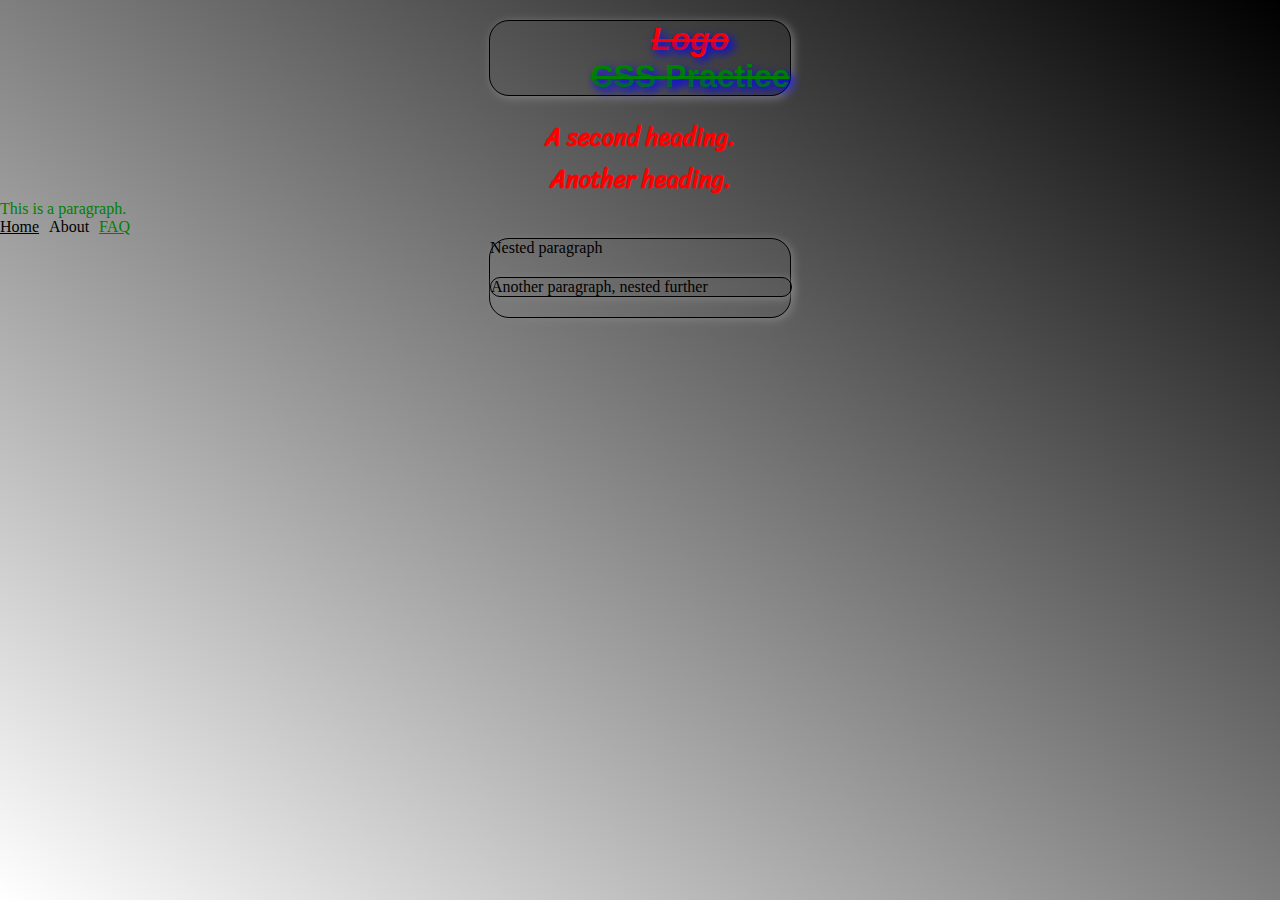
<file: sections/css/index.html>
<!DOCTYPE html>
<html>

<head>
    <title>CSS</title>
    <link href="https://fonts.googleapis.com/css?family=Sriracha&display=swap" rel="stylesheet">
    <link rel="stylesheet" href="style.css">
</head>

<body>
    <div>
        <h1 id="Logo">Logo</h1>
        <h1 class="green-text">CSS Practice</h1>
    </div>

    <h2 class="center">A second heading.</h2>

    <h2 class="center">Another heading.</h2>

    <p class="green-text" center>This is a paragraph.</p>

    <ul>
        <li class="underline">Home</li>
        <li>About</li>
        <li class="green-text underline">FAQ</li>
    </ul>

    <div class="parent-div">
        <p>Nested paragraph</p>
        <div>
            <p>Another paragraph, nested further</p>
        </div>
    </div>
</body>

</html>
</file>
<file: sections/css/style.css>
* {
    margin: 0;
    padding: 0;
}

h1 {
    color: red;
    font-size: 2em;
    font-family: Arial, Helvetica, sans-serif;
    text-align: center;
    text-decoration: line-through;
    text-shadow: 4px 4px 10px blue;
    display: inline-block;
    width: 400px;
}

.green-text {
    color: green;
}

#Logo {
    color: red;
    font-style: italic;
}

.underline {
    text-decoration: underline;
}

h2 {
    color: #F00;
    font-family: 'Sriracha', cursive;
}

html {
    height: 100%;
}

body {
    background: linear-gradient(to bottom left, black, white);
}

li {
    list-style-type: none;
    float: left;
    margin-right: 10px;
    /* Styling lists like this */
    /* This is a comment */
}

div {
    border: 1px solid black;
    border-radius: 20px;
    box-shadow: 2px 2px 10px gray;
    width: 300px;
    /* padding-left: 20px; */
    margin: 20px auto;
}

.center{
    text-align: center;
}

.parent-div p:hover{
    color: blueviolet;
}
</file>
